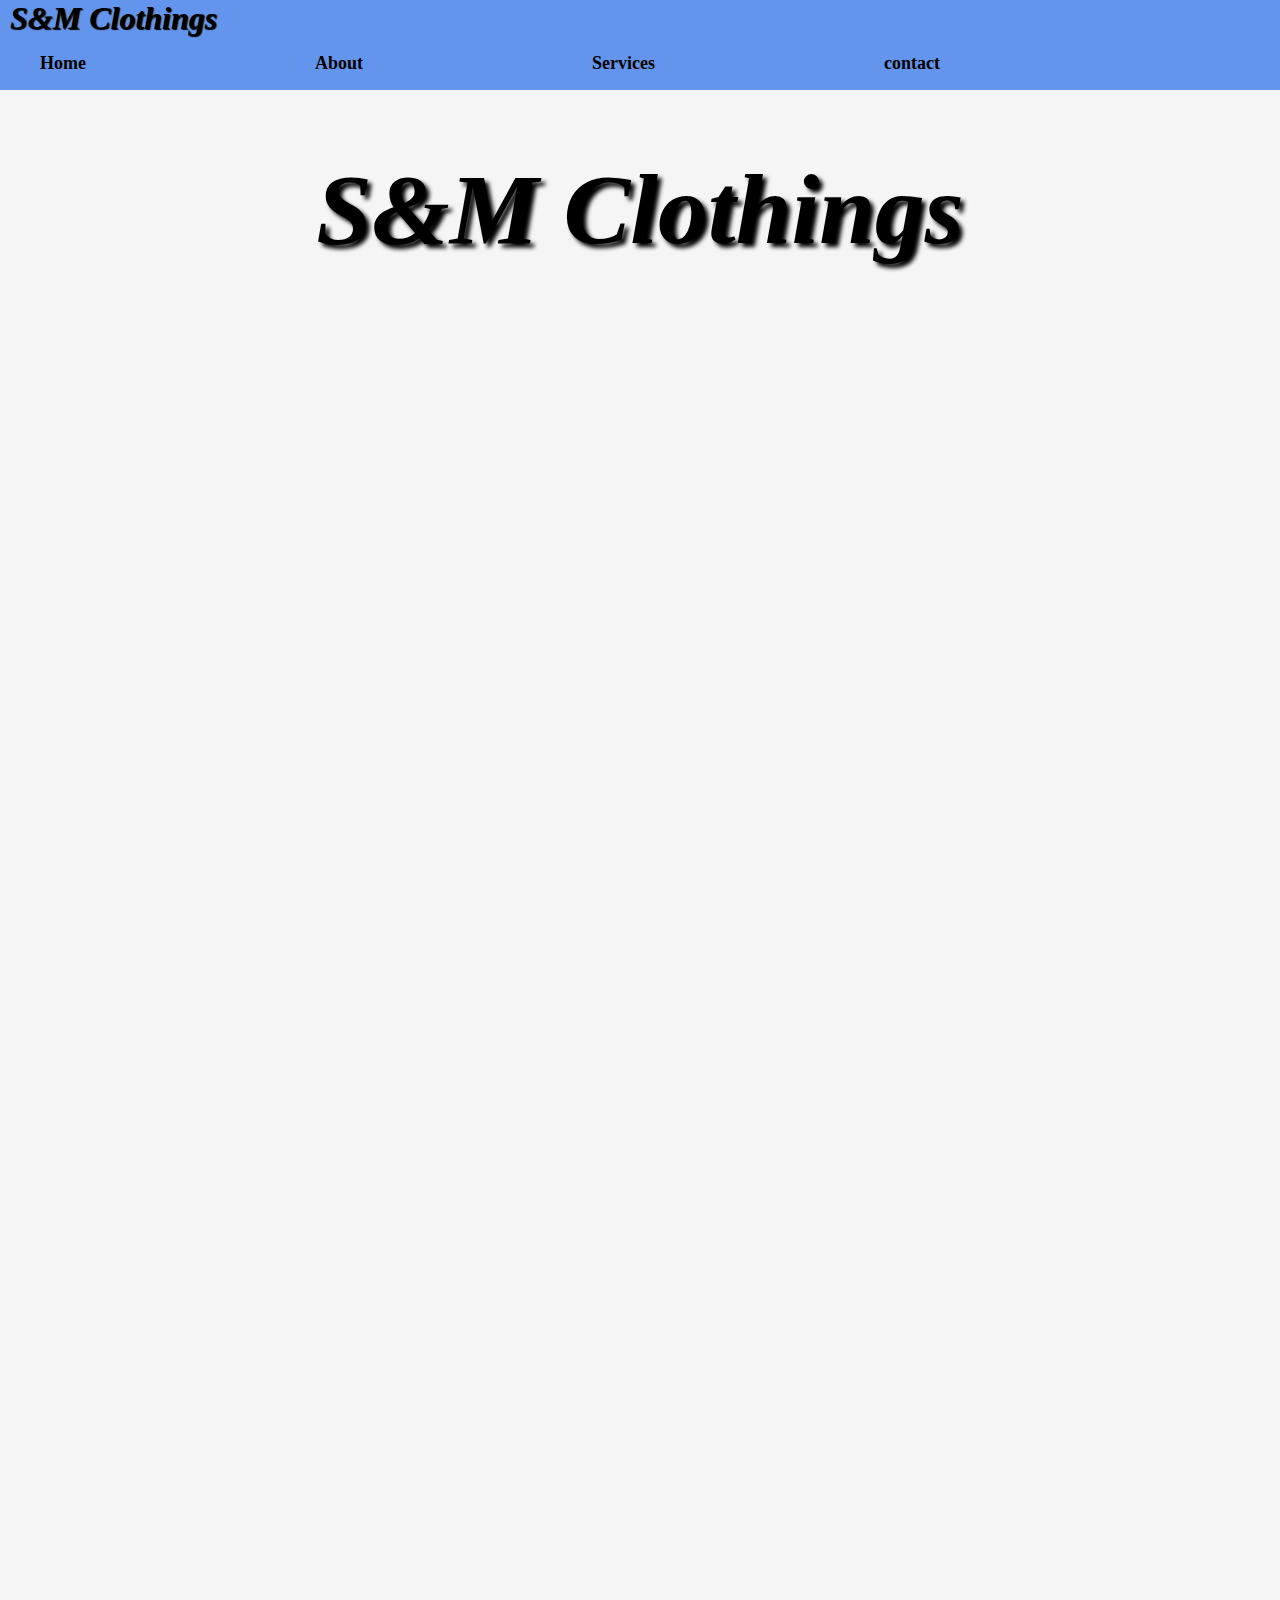
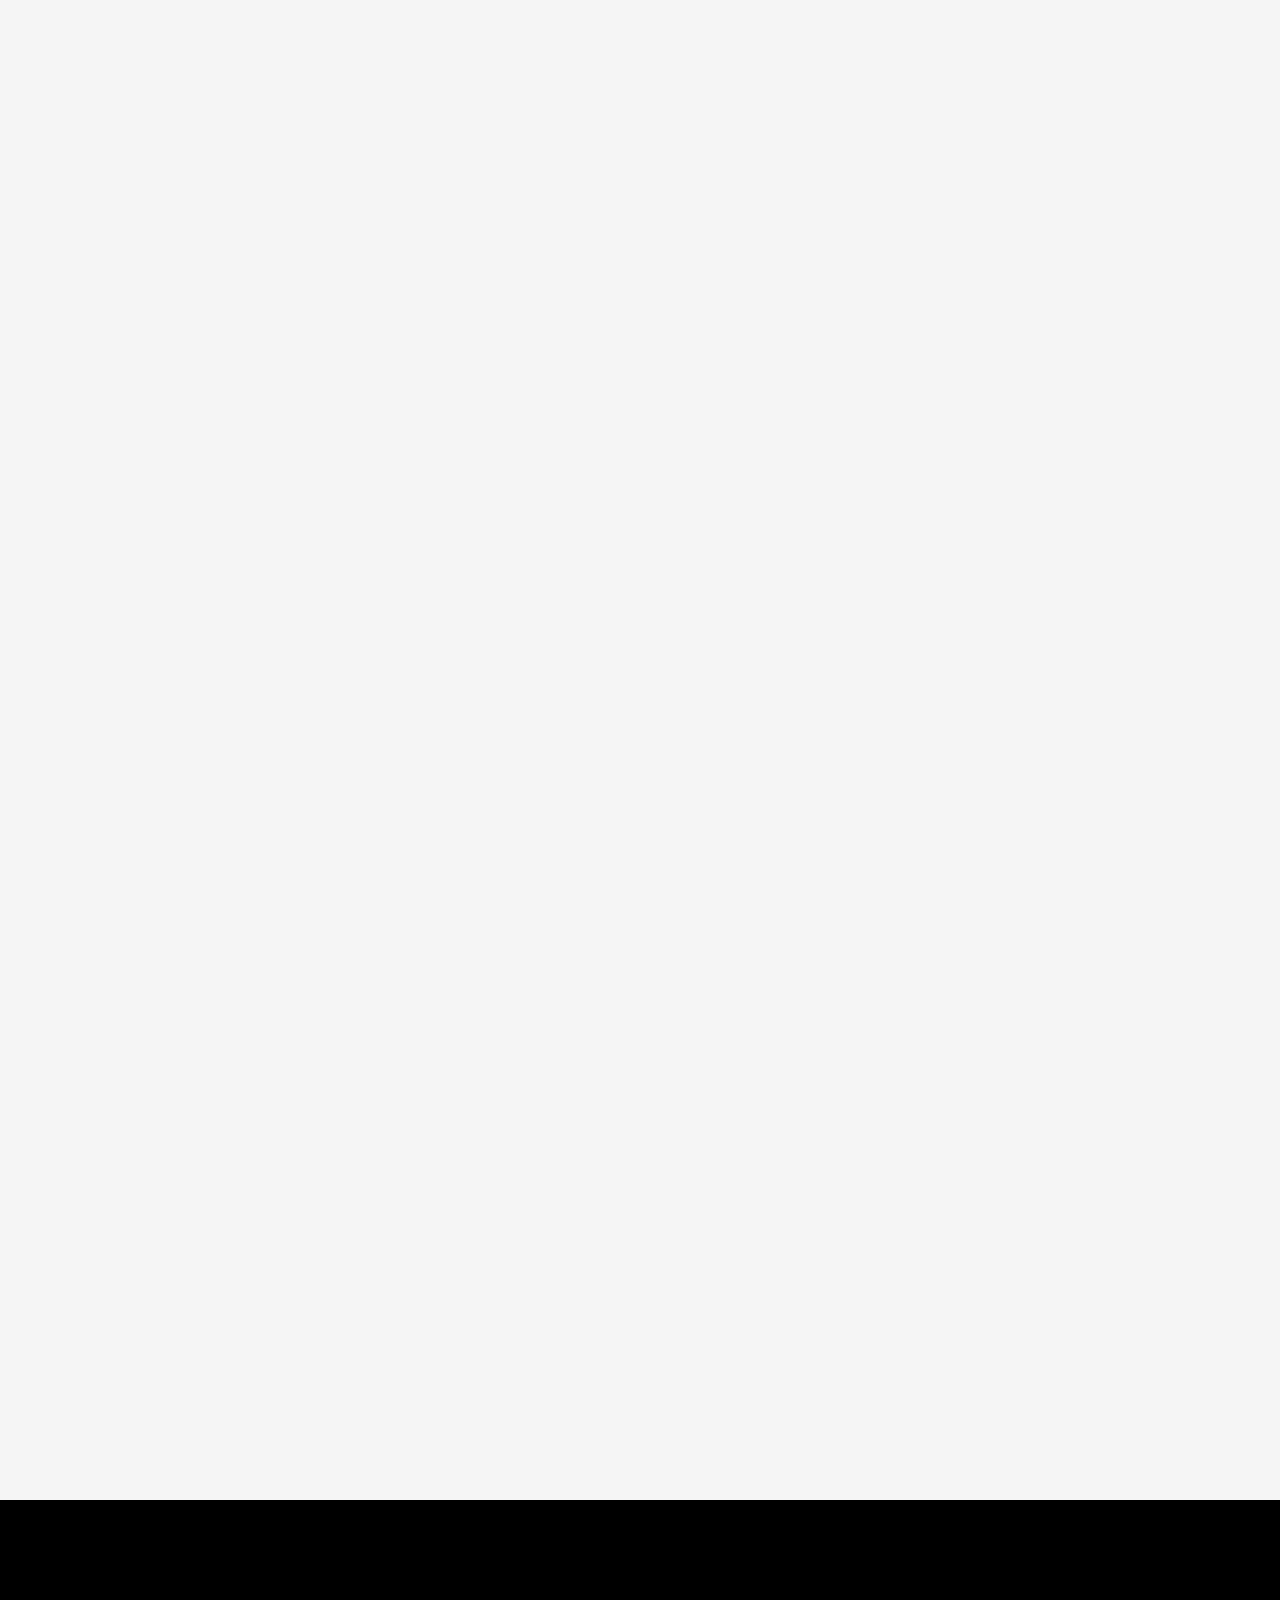
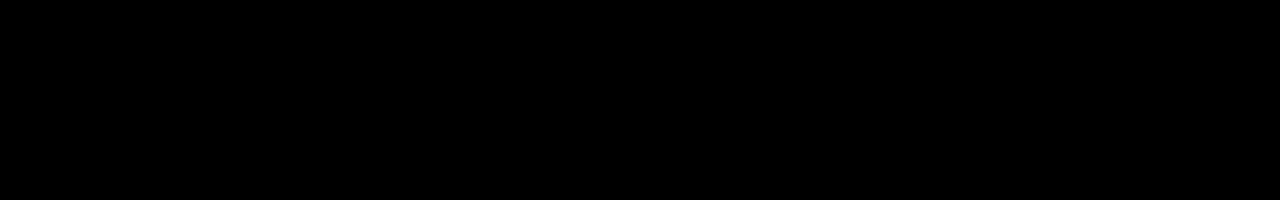
<file: index.html>
<!DOCTYPE html>
<html lang="en">
<head>
    <meta charset="UTF-8">
    <meta name="viewport" content="width=device-width, initial-scale=1.0">
    <title>Document</title>
<link rel="stylesheet" href="1stwebsite.css">
</head>
<body>
    <header>
        <h1><i>S&M Clothings</i></h1>
        <div class="contents">
          <ul>
            <li><a href="home.html">Home</a></li>
            <li><a href="about.html">About</a></li>
            <li><a href="services.html">Services</a></li>
            <li><a href="contact.html">contact</a></li>
          </ul>
        </div>
        
    
    
    </header>
    <main>
        <h3>WELCOME TO</h3>
        <h2><i>S&M Clothings</i></h2>

    
        </main>
        <footer>
    
        </footer>
</body>
</html>
</file>
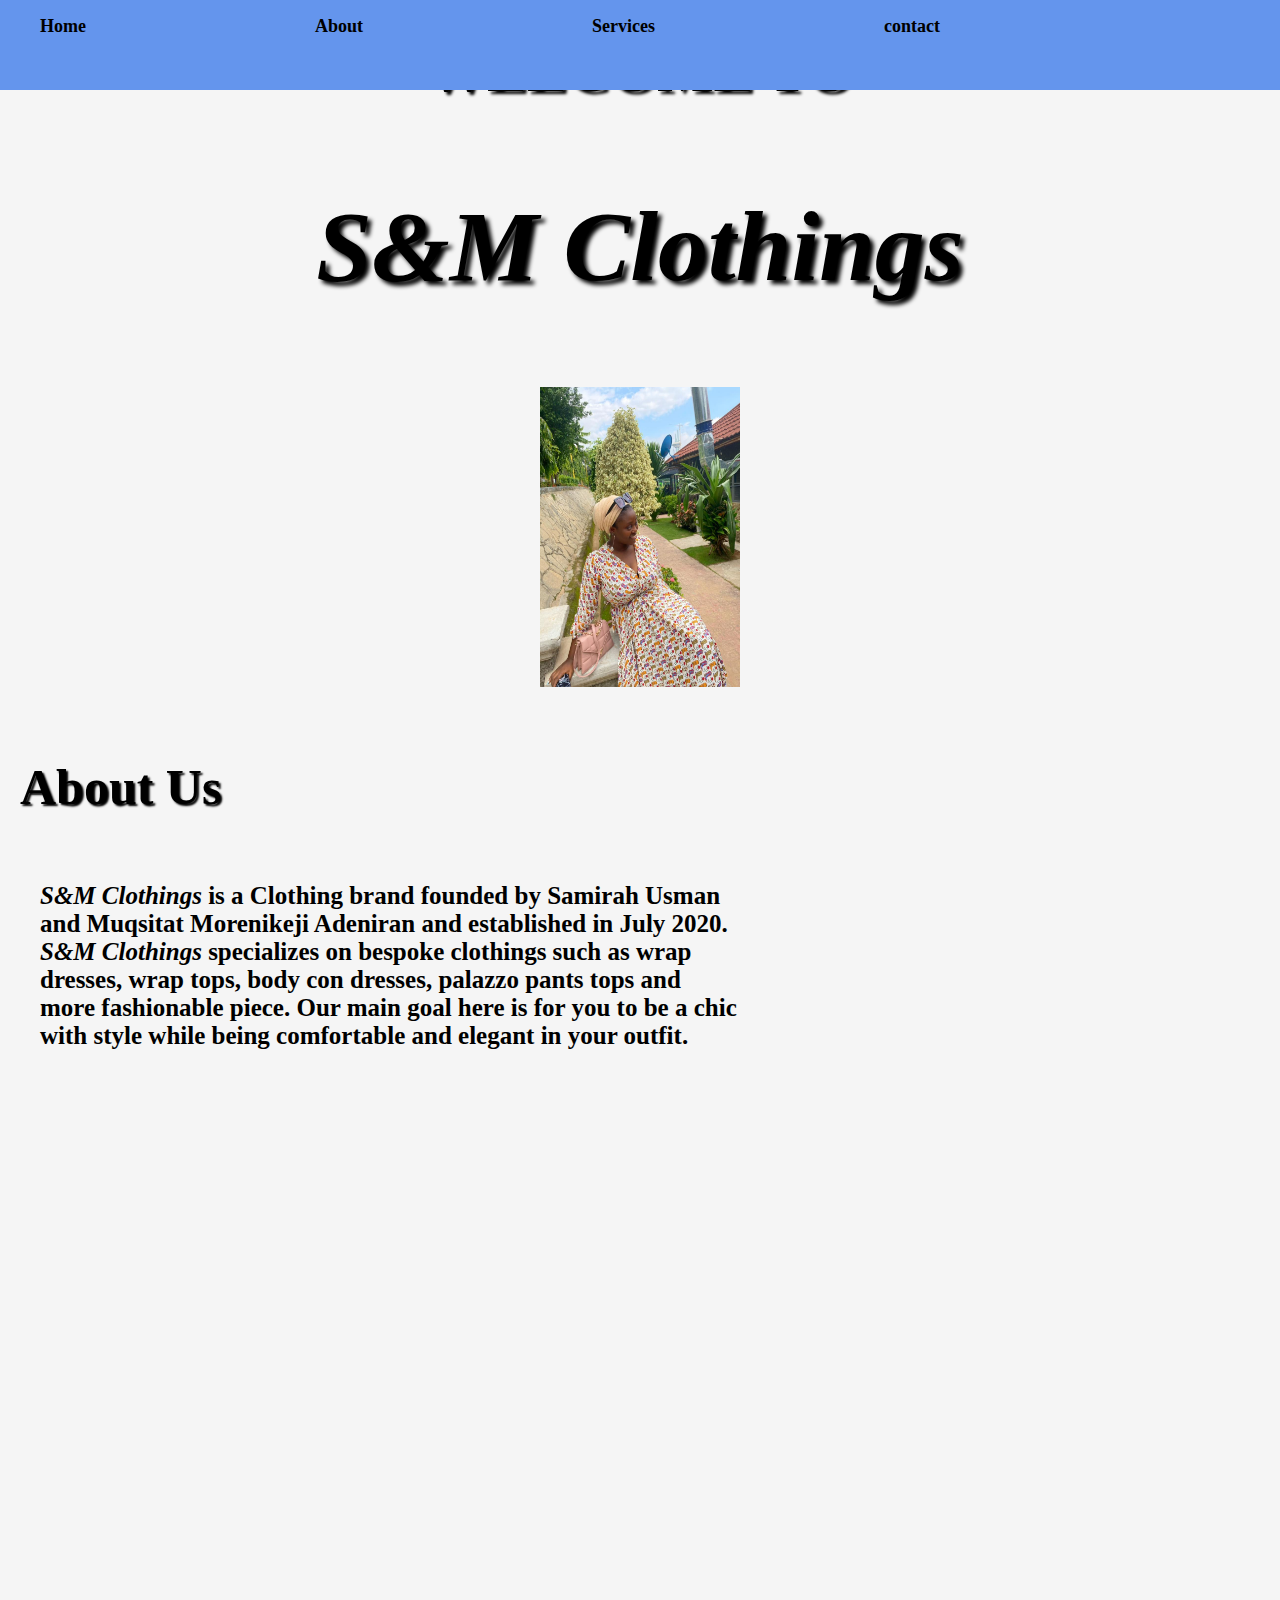
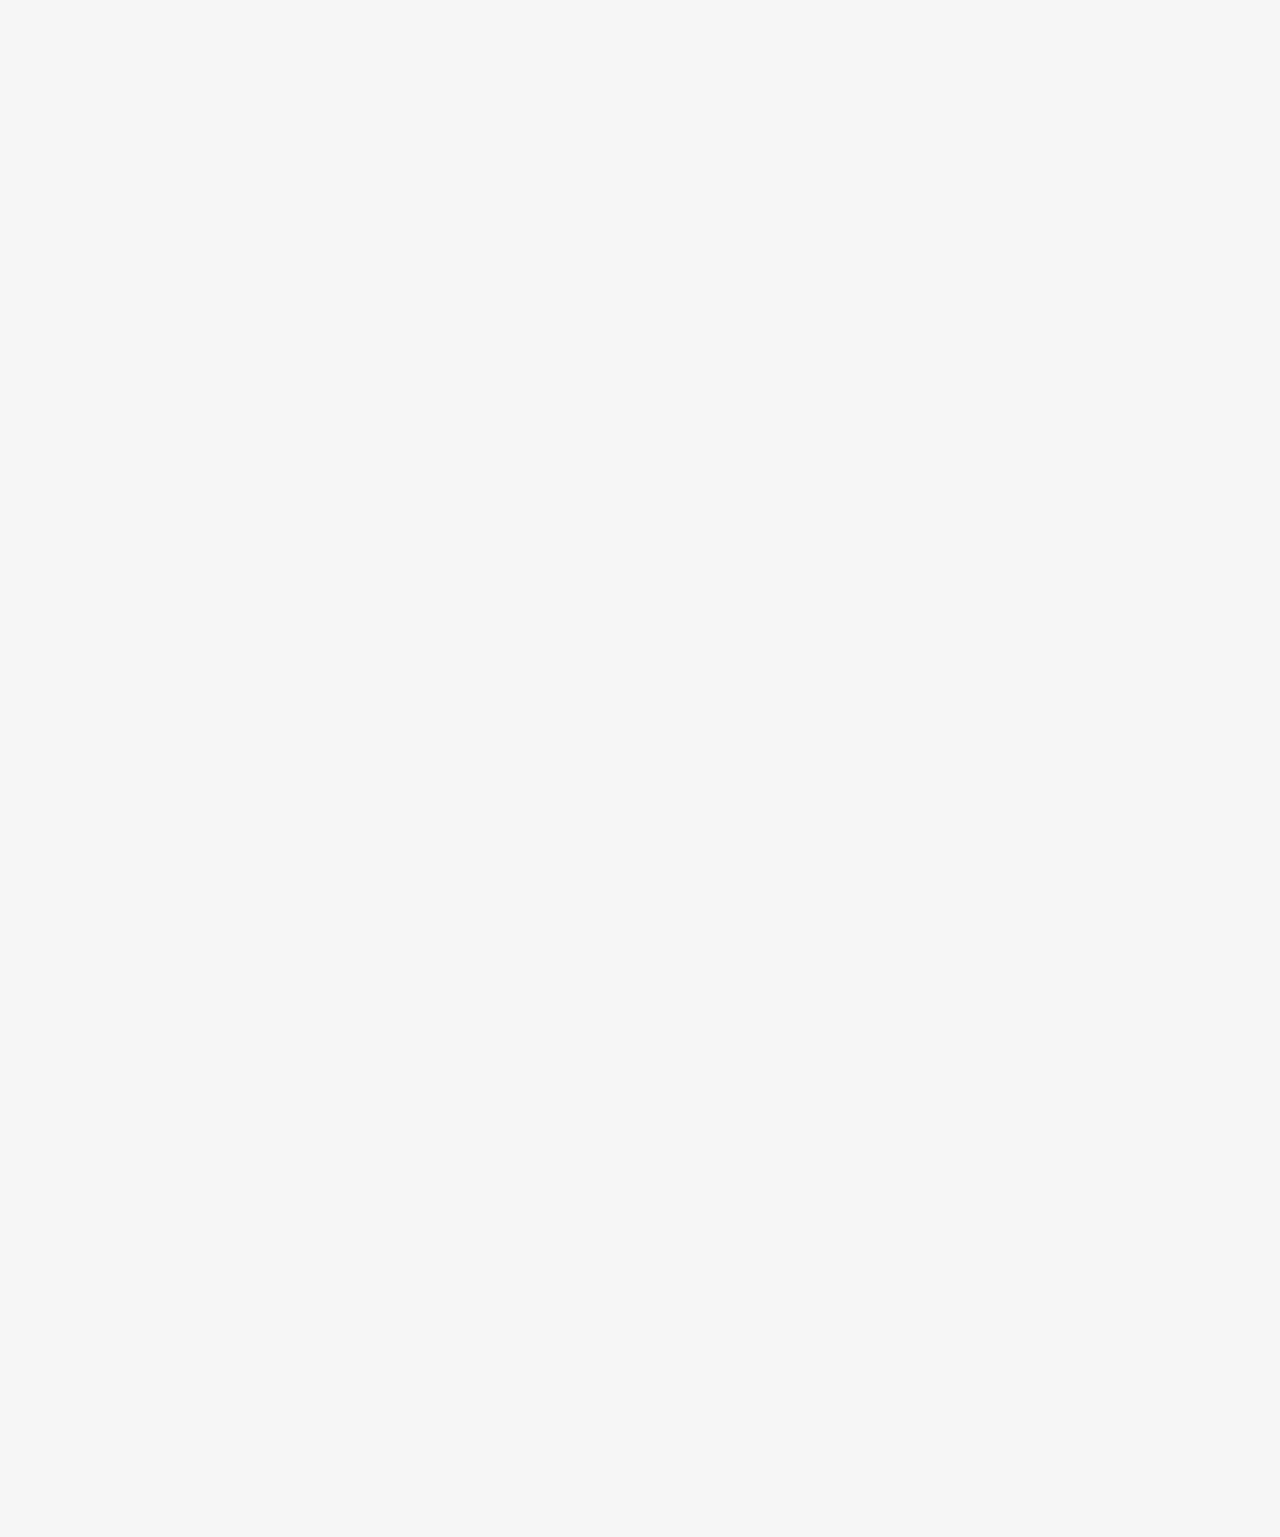
<file: about.html>
<!DOCTYPE html>
<html lang="en">
<head>
    <meta charset="UTF-8">
    <meta name="viewport" content="width=device-width, initial-scale=1.0">
    <title>Document</title>
<link rel="stylesheet" href="1stwebsite.css">
</head>
<body>
    <header>
      <div class="contents">
      <ul>
        <li><a href="home.html">Home</a></li>
        <li><a href="about.html">About</a></li>
        <li><a href="services.html">Services</a></li>
        <li><a href="contact.html">contact</a></li>
      </ul>
      </div>
    </header>
    <div class="heading"> 
    <h1><i>S&M Clothings</i></h1>
    <main>
        <h3>WELCOME TO</h3>
        <h2><i>S&M Clothings</i></h2>
        <div class="imagegen">
          <div class="container">
          <div class="bckgrdpic">
              <img src="pictures/images/images/one.jpg" alt="bckgrdpic" width="200" height="300">
          </div>
          </div>
          </div>
        <h4>About Us</h4>
        <h5><i>S&M Clothings</i> is a Clothing brand founded by Samirah Usman<br> and Muqsitat Morenikeji Adeniran and established in July 2020.<br> <i>S&M Clothings</i> specializes on bespoke clothings such as wrap<br> dresses, wrap tops, body con dresses, palazzo pants tops and<br> more fashionable piece. Our main goal here is for you to be a chic<br> with style while being comfortable and elegant in your outfit.</h5>
      </main>
</div>
</body>
</html>
</file>
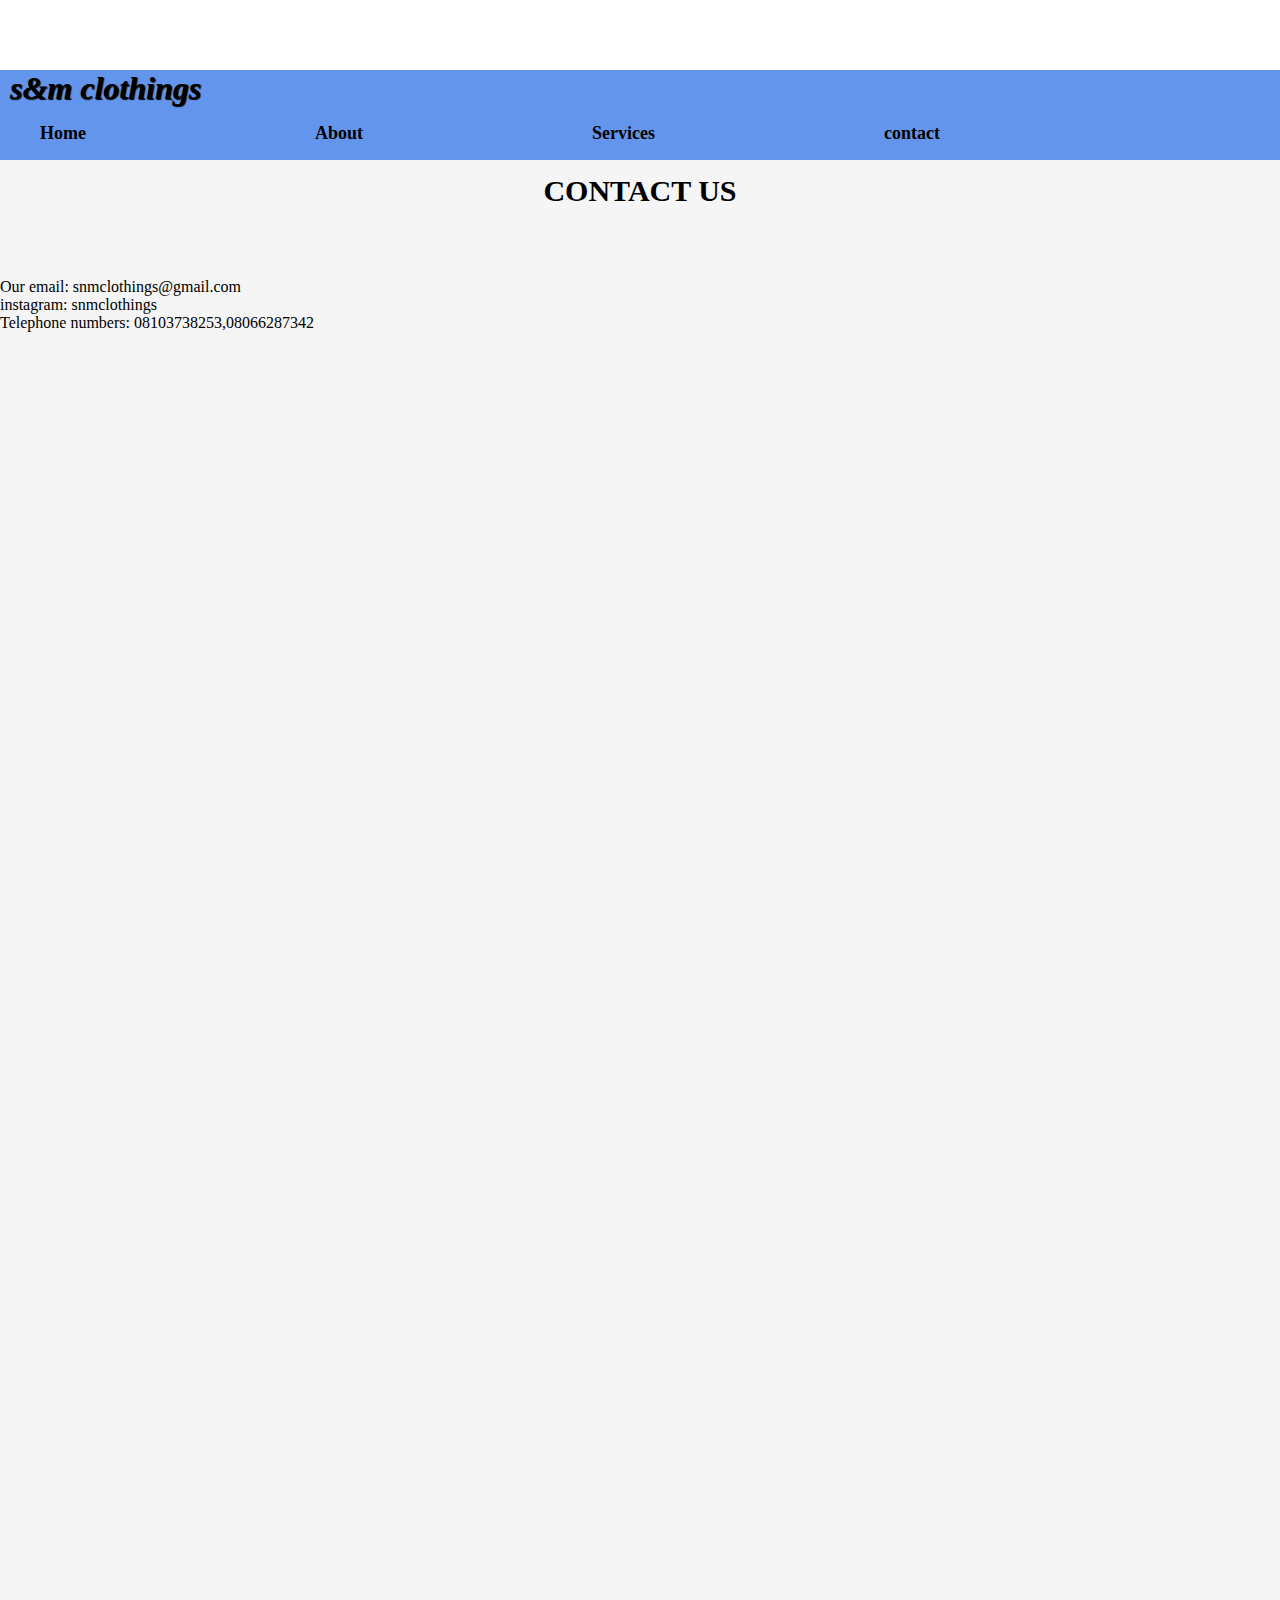
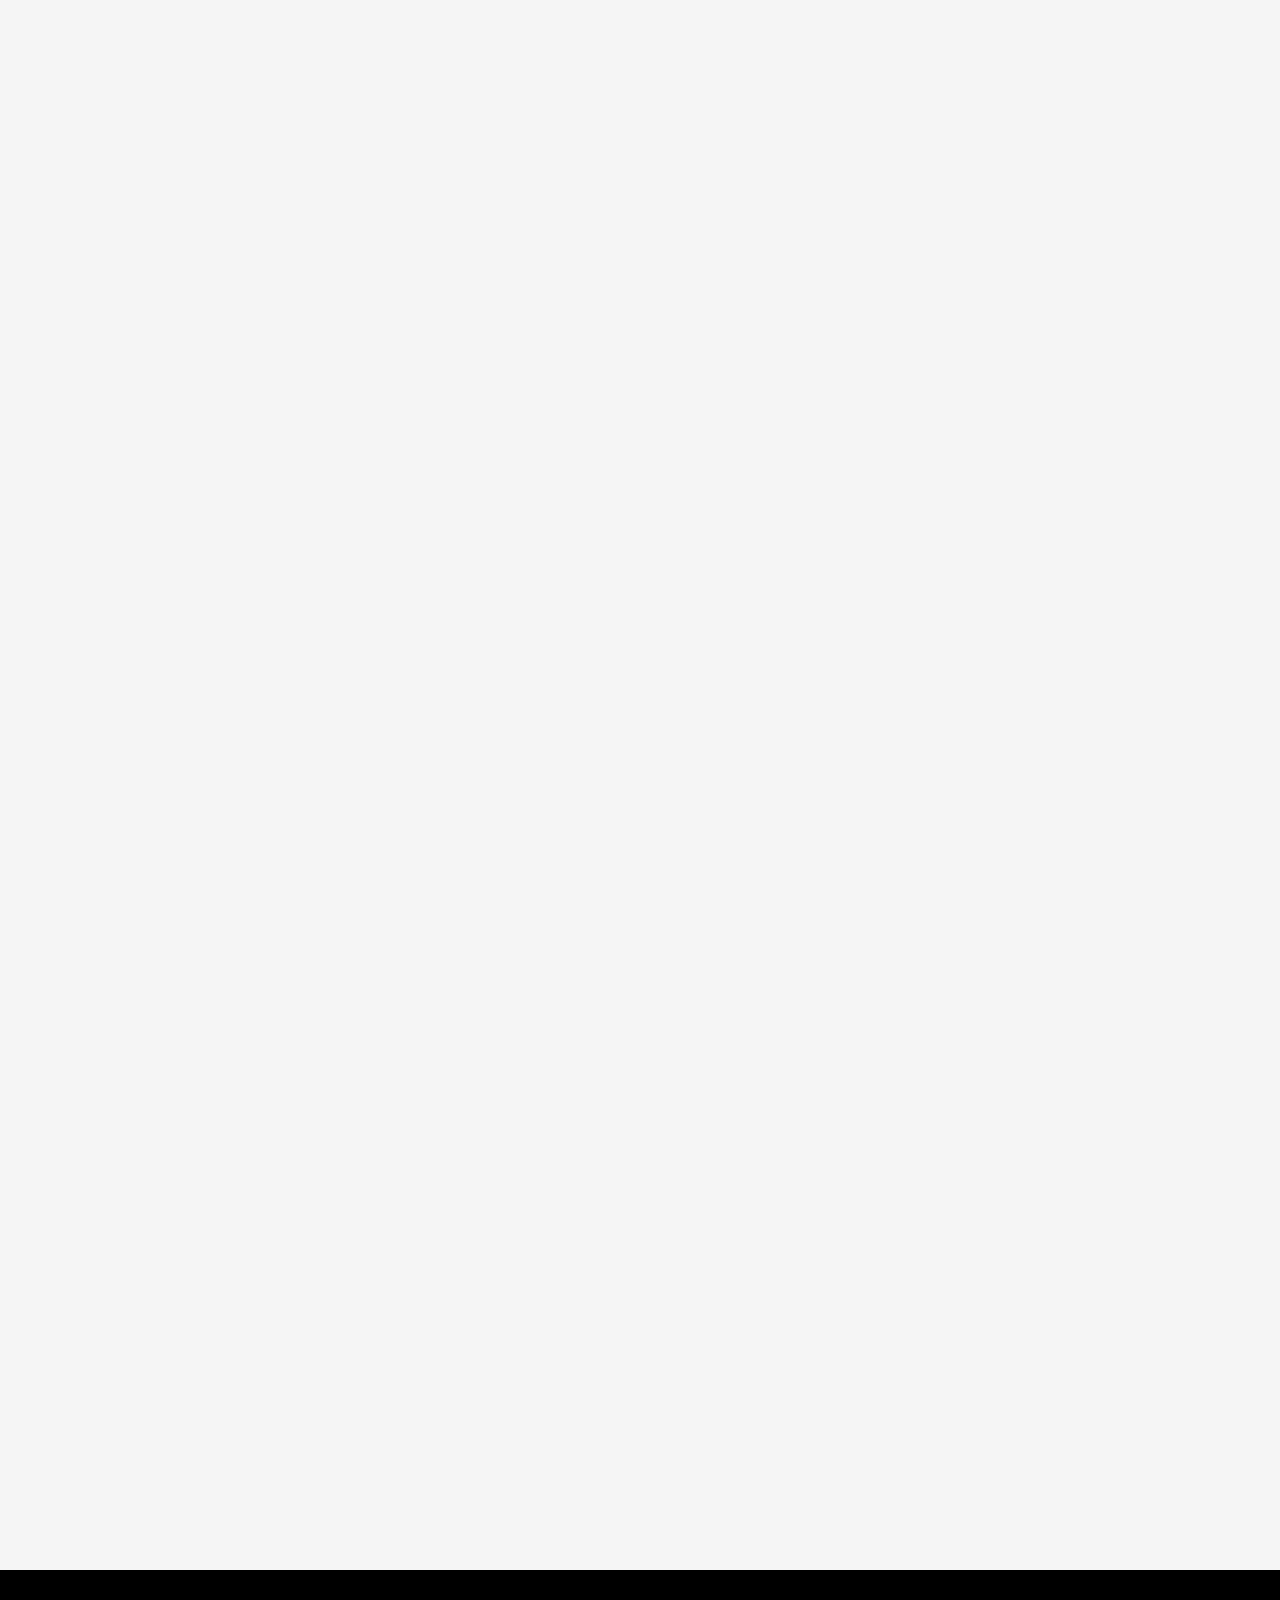
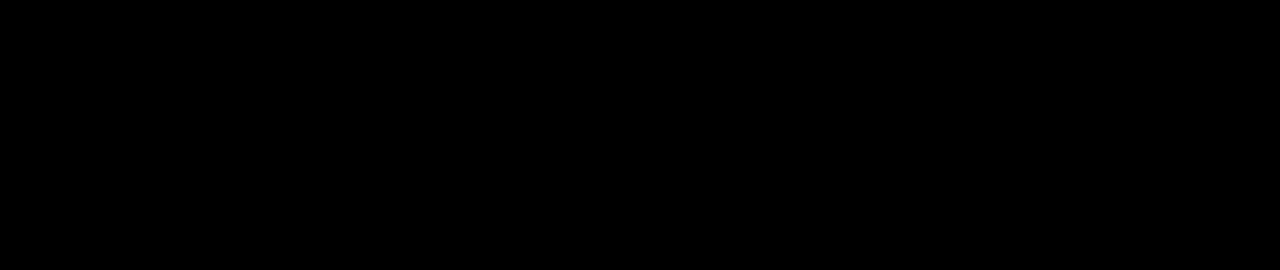
<file: contact.html>
<!DOCTYPE html>
<html lang="en">
<head>
    <meta charset="UTF-8">
    <meta name="viewport" content="width=device-width, initial-scale=1.0">
    <title>Document</title>
<link rel="stylesheet" href="1stwebsite.css">
</head>
<body>
    <header>
      <div class="heading">
        <h1><i>s&m clothings</i></h1>
        <div class="contents">
        <ul>
        <li><a href="home.html">Home</a></li>
        <li><a href="about.html">About</a></li>
        <li><a href="services.html">Services</a></li>
        <li><a href="contact.html">contact</a></li>
        </ul>
        </div>
      </div>
         
        
    </header>
    <main>
      <h6>HAVE A QUESTION?</h6>
      <h6>CONTACT US</h6>
      <h7>Our email: snmclothings@gmail.com<br> instagram: snmclothings <br> Telephone numbers: 08103738253,08066287342 </h7>
          
    </main>
    <footer>
        
    </footer>
</file>
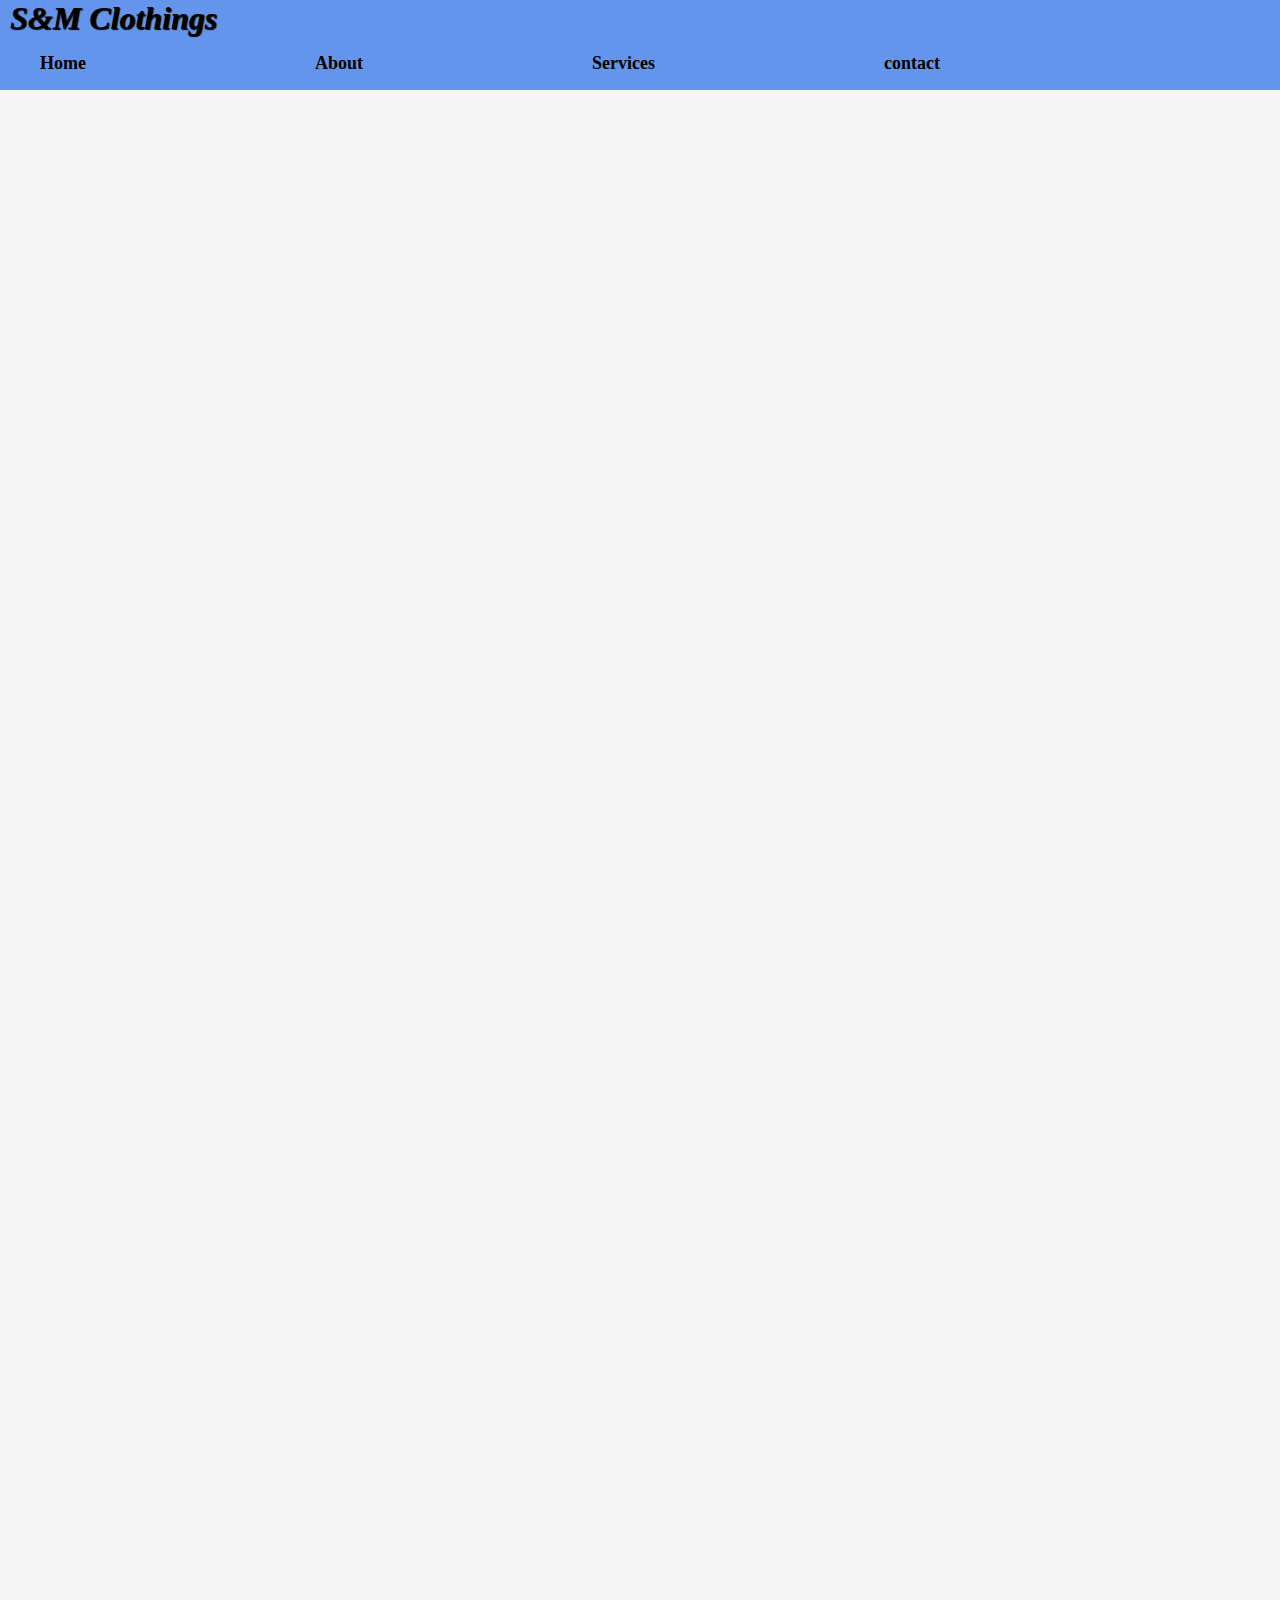
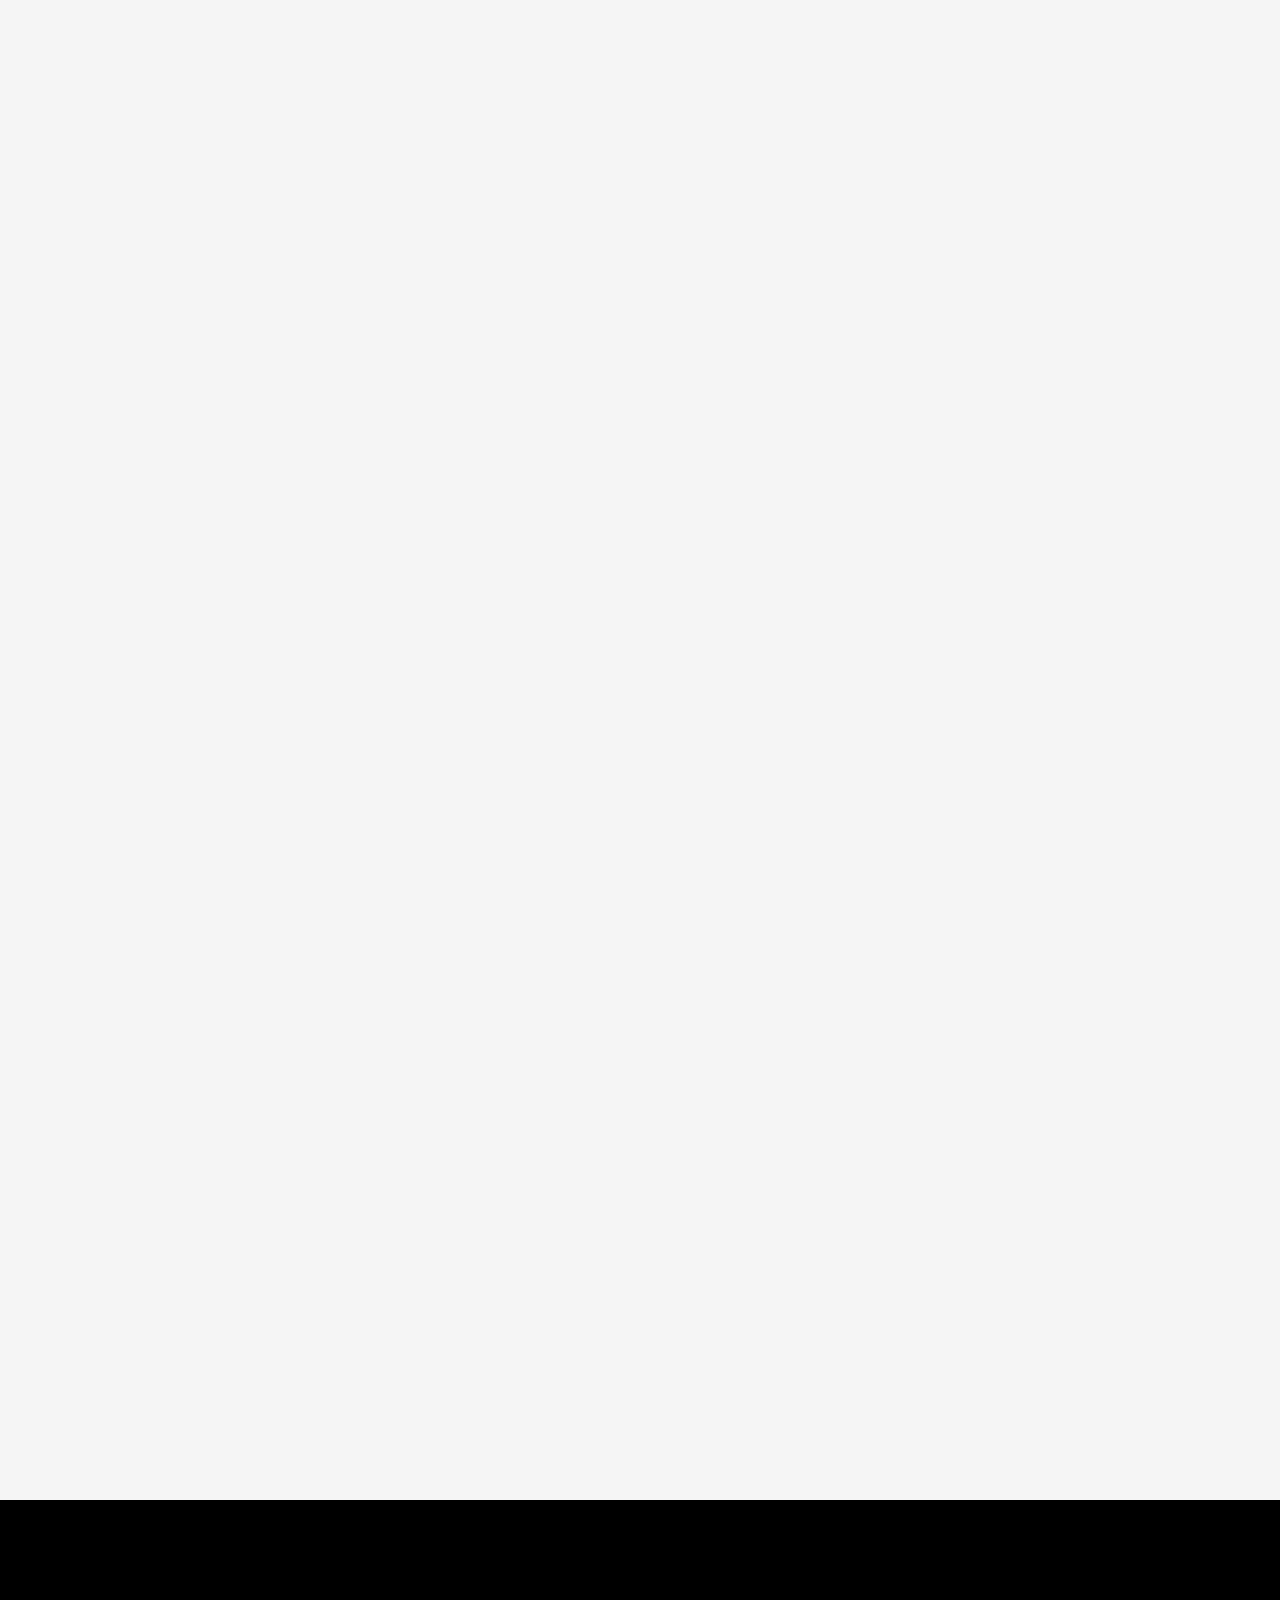
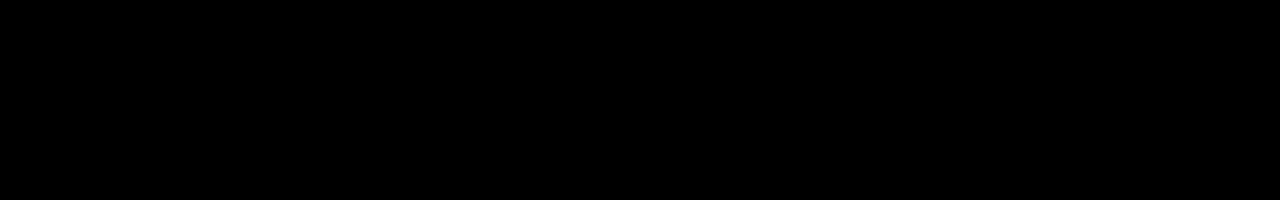
<file: first.html>
<!DOCTYPE html>
<html lang="en">
<head>
    <meta charset="UTF-8">
    <meta name="viewport" content="width=device-width, initial-scale=1.0">
    <title>Document</title>
</head>
<link rel="stylesheet" href="1stwebsite.css">
<body>
<header>
    <h1><i>S&M Clothings</i></h1>
    <div class="contents">
      <ul>
        <li><a href="home.html">Home</a></li>
        <li><a href="about.html">About</a></li>
        <li><a href="services.html">Services</a></li>
        <li><a href="contact.html">contact</a></li>
      </ul>
    </div>
    


</header>
    <main>
    </main>
    <footer>

    </footer>
</body>
</html>
</file>
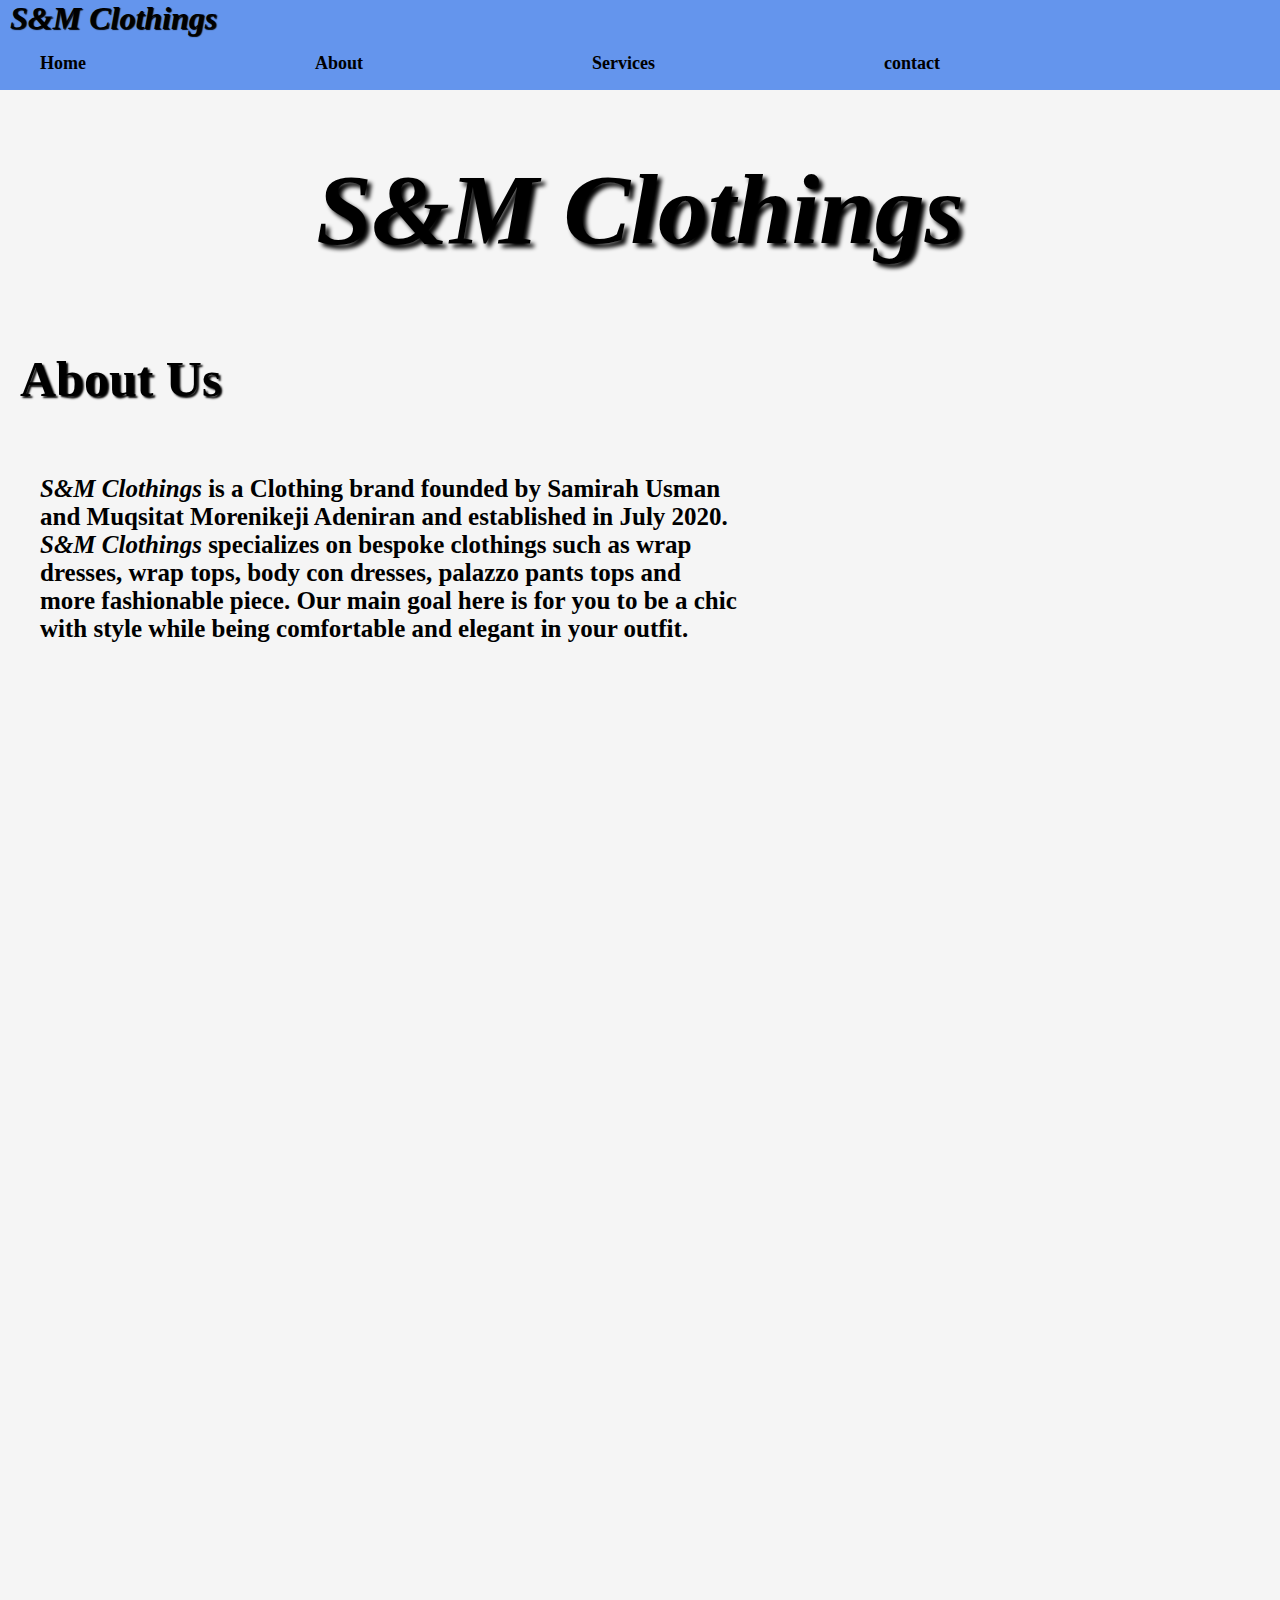
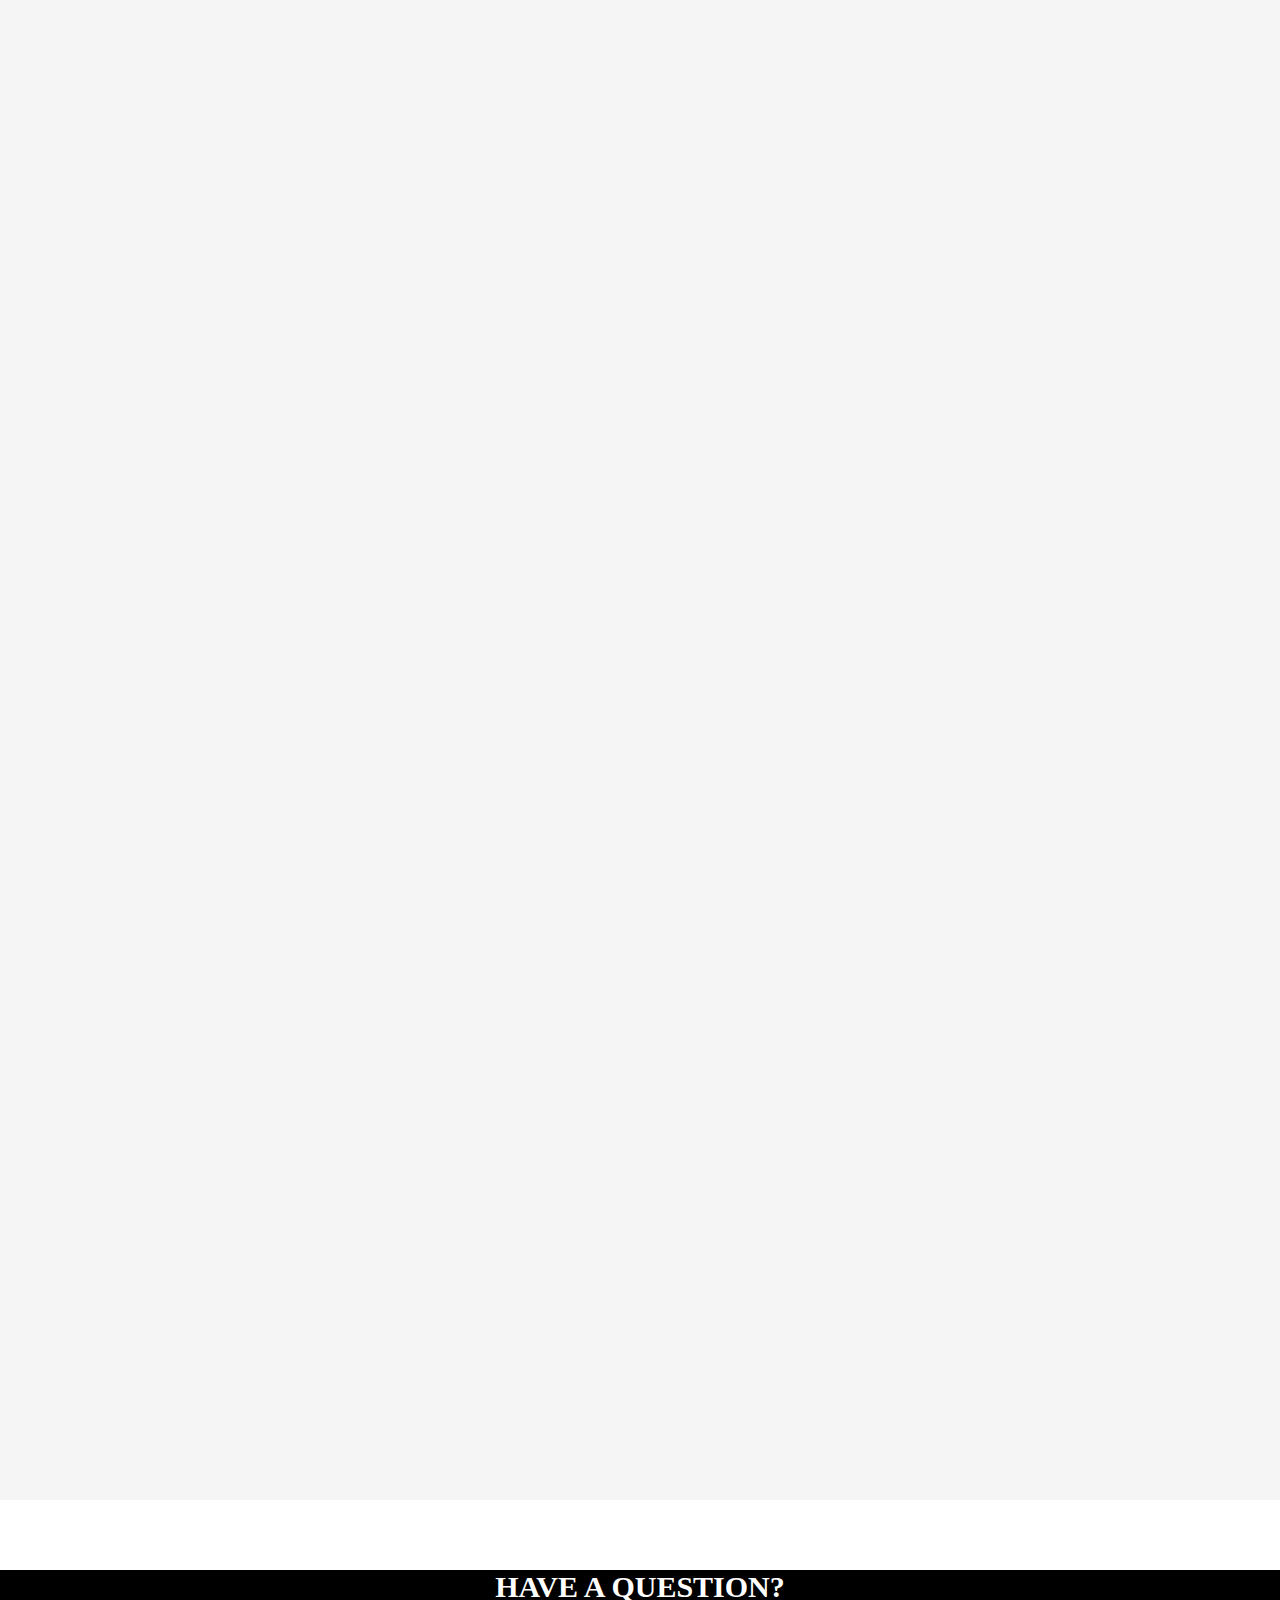
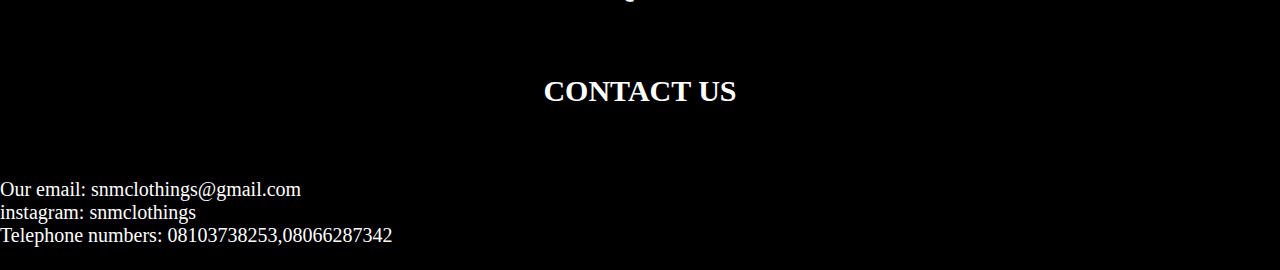
<file: firstwebsite.html>
<!DOCTYPE html>
<html lang="en">
<head>
    <meta charset="UTF-8">
    <meta name="viewport" content="width=device-width, initial-scale=1.0">
    <title>Document</title>
<link rel="stylesheet" href="1stwebsite.css">
</head>
<body>
    <header>
    <div class="heading"> 
    <h1><i>S&M Clothings</i></h1>
        <div class="contents">
          <ul>
            <li><a href="home.html">Home</a></li>
            <li><a href="about.html">About</a></li>
            <li><a href="services.html">Services</a></li>
            <li><a href="contact.html">contact</a></li>
          </ul>
        </div>
    </div>
        
    </header>
    <main>
        <h3>WELCOME TO</h3>
        <h2><i>S&M Clothings</i></h2>
        <h4>About Us</h4>
        <h5><i>S&M Clothings</i> is a Clothing brand founded by Samirah Usman<br> and Muqsitat Morenikeji Adeniran and established in July 2020.<br> <i>S&M Clothings</i> specializes on bespoke clothings such as wrap<br> dresses, wrap tops, body con dresses, palazzo pants tops and<br> more fashionable piece. Our main goal here is for you to be a chic<br> with style while being comfortable and elegant in your outfit.</h5>
      </main>
      <footer> 
        <h6>HAVE A QUESTION?</h6>
        <h6>CONTACT US</h6>
        <span>Our email: snmclothings@gmail.com<br> instagram: snmclothings <br> Telephone numbers: 08103738253,08066287342 </span>
      </footer>

</body>
</html>
</file>
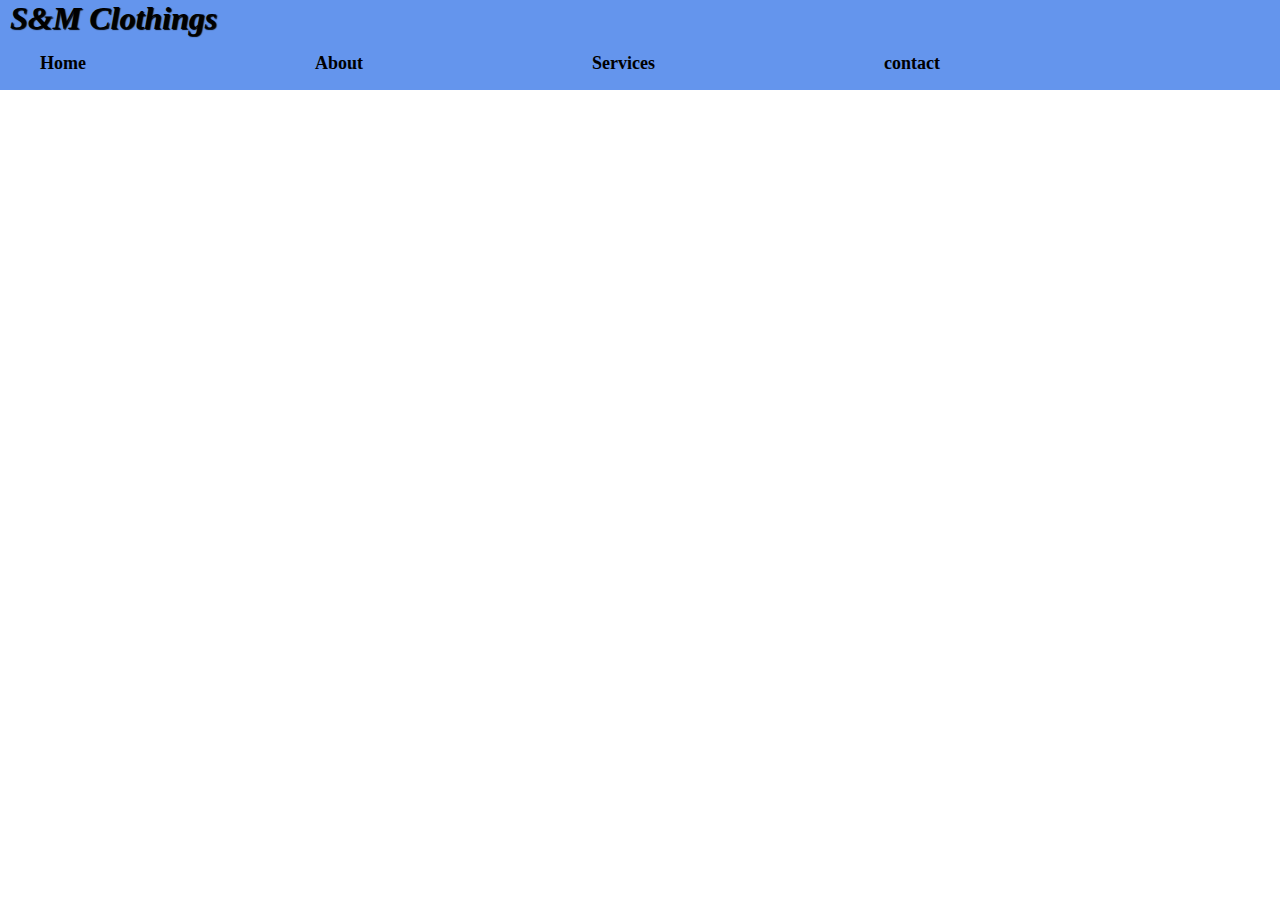
<file: home.html>
<!DOCTYPE html>
<html lang="en">
<head>
    <meta charset="UTF-8">
    <meta name="viewport" content="width=device-width, initial-scale=1.0">
    <title>Document</title>
<link rel="stylesheet" href="1stwebsite.css">
</head>
<body>
    <header>
    <div class="heading">
        <h1><i>S&M Clothings</i></h1>
        <div class="contents">
            <ul>
                <li><a href="home.html">Home</a></li>
                <li><a href="about.html">About</a></li>
                <li><a href="services.html">Services</a></li>
                <li><a href="contact.html">contact</a></li>
              </ul> 
        </div>
    </div>
       
    </header>
        
</body>
</html>
</file>
<file: 1stwebsite.css>
body{
    padding: 0px;
    margin: 0px;
}

header{
    background-color: cornflowerblue;
    height: 90px;
    display: flex;
    justify-content: space-between;
    width: 100%;
    position: fixed;
    margin: auto;
    flex-direction: column;
}

h1{
  margin: 0;
  margin-left: 10px;
  text-shadow: 1px 1px 1px black;
}
.contents ul{
    display: flex;
    justify-content: space-between;
    margin-right: 30px;
    width: 900px;
    
}

a:active{
    color: coral;
}
.contents ul li a:hover{
    border-bottom: solid blue 2px;
    height: 10px;

}
.contents ul li a{
    text-decoration: none;
    font-weight: bold;
    font-size: large;
    color: black;
}
ul{
    list-style-type: none;
    display: inline;
} 
.container:hover{
    border: 1px solid;
}

main{
    background-color: whitesmoke;
    height: 3100px;
    padding: 0;
    margin: 0;
}
h3{
    color: black;
    font-size: 60px;
    text-align: center;
    margin: 0;
    text-shadow: 3px 3px 3px black;
}
h2{
    color: black;
    font-size:100px;
    text-align: center;
    text-shadow: 4px 4px 4px black;

}
h4{
    font-size:50px;
    color: black;
    text-shadow: 2px 2px 2px black;
    margin-left: 20px;
}
h5{
    font-size: 25px;
    color: black;
    margin-left: 40px;

}
.imagegen{
    display:flex;
    justify-content: space-around;
    

}
.container{
    display: block;

}
.description{
    padding: 0px;
    display: inline-block;
}
.one{
    margin: 5px;
    height: 350px;
    width: 250px;
    background-image: url("pictures/images/one.jpg");
    background-repeat: no-repeat;
    background-size: cover;
    
}

.two{
    margin: 5px;
    height: 350px;
    width: 250px;
    background-image: url("pictures/images/two.jpg");
    background-repeat: no-repeat;
    background-size: cover;
}
.three{
    margin: 5px;
    height: 350px;
    width: 250px;
    background-image: url("pictures/images/three.jpg");
    background-repeat: no-repeat;
    background-size: cover;
}
.four{
    margin: 5px;
    height: 350px;
    width: 250px;
    background-image: url("pictures/images/four.jpg");
    background-repeat: no-repeat;
    background-size: cover;
}
.five{
    margin: 5px;
    height: 350px;
    width: 250px;
    background-image: url("images/five.jpg");
    background-repeat: no-repeat;
    background-size: cover;

}

.six{
    margin: 5px;
    height: 350px;
    width: 250px;
    background-image: url("pictures/images/six.jpg");
    background-repeat: no-repeat;
    background-size: cover;
}
.seven{
    margin: 5px;
    height: 350px;
    width: 250px;
    background-image: url("pictures/images/seven.jpg");
    background-repeat: no-repeat;
    background-size: cover;
}
.eight{
    margin: 5px;
    height: 450px;
    width: 350px;
    background-image: url("pictures/images/eight.jpg");
    background-repeat: no-repeat;
    background-size: cover;
}
.nine{
    margin: 5px;
    height: 350px;
    width: 250px;
    background-image: url("pictures/images/nine.jpg");
    background-repeat: no-repeat;
    background-size: cover;
}
.ten{
    margin: 5px;
    height: 350px;
    width: 250px;
    background-image: url("pictures/images/ten.jpg");
    background-repeat: no-repeat;
    background-size: cover;
}
.eleven{
    margin: 5px;
    height: 350px;
    width: 250px;
    background-image: url("pictures/images/eleven.jpg");
    background-repeat: no-repeat;
    background-size: cover;
}
.twelve{
    margin: 5px;
    height: 350px;
    width: 250px;
    background-image: url("pictures/images/twelve.jpg");
    background-repeat: no-repeat;
    background-size: cover;
}
.thirteen{
    margin: 5px;
    height: 350px;
    width: 250px;
    background-image: url("pictures/images/thirteen.jpg");
    background-repeat: no-repeat;
    background-size: cover;
}
.fourteen{
    margin: 5px;
    height: 350px;
    width: 250px;
    background-image: url("pictures/images/fourteen.jpg");
    background-repeat: no-repeat;
    background-size: cover;
}
.fifteen{
    margin: 5px;
    height: 350px;
    width: 250px;
    background-image: url("pictures/images/fifteen.jpg");
    background-repeat: no-repeat;
    background-size: cover;
}
.sixteen{
    margin: 5px;
    height: 350px;
    width: 250px;
    background-image: url("pictures/images/sixteen.jpg");
    background-repeat: no-repeat;
    background-size: cover;
}
.seventeen{
    margin: 5px;
    height: 350px;
    width: 250px;
    background-image: url("pictures/images/seventeen.jpg");
    background-repeat: no-repeat;
    background-size: cover;
}
.eighteen{
    margin: 5px;
    height: 350px;
    width: 250px;
    background-image: url("pictures/images/eighteen.jpg");
    background-repeat: no-repeat;
    background-size: cover;
}
.nineteen{
    margin: 5px;
    height: 350px;
    width: 250px;
    background-image: url("pictures/images/nineteen.jpg");
    background-repeat: no-repeat;
    background-size: cover;
}

footer{
    height: 300px;
    background-color: black;
    color: white;
    margin-top: 0px;
}
h6{
    text-align: center;
    font-size: 30px;
}
span{
    font-size: 20px;
}

    @media only screen and (max-width: 500px){
    header{
        background-color: cornflowerblue;
        height: 50px;
        display: flex;
        justify-content: space-between;
        width: 60%;
        position: fixed;
        margin: auto;
        flex-direction: column;
    }
    .contents ul{
        display: flex;
        justify-content: space-between;
        margin-right: 15px;
        width: 10%;
        
    }
}
</file>
